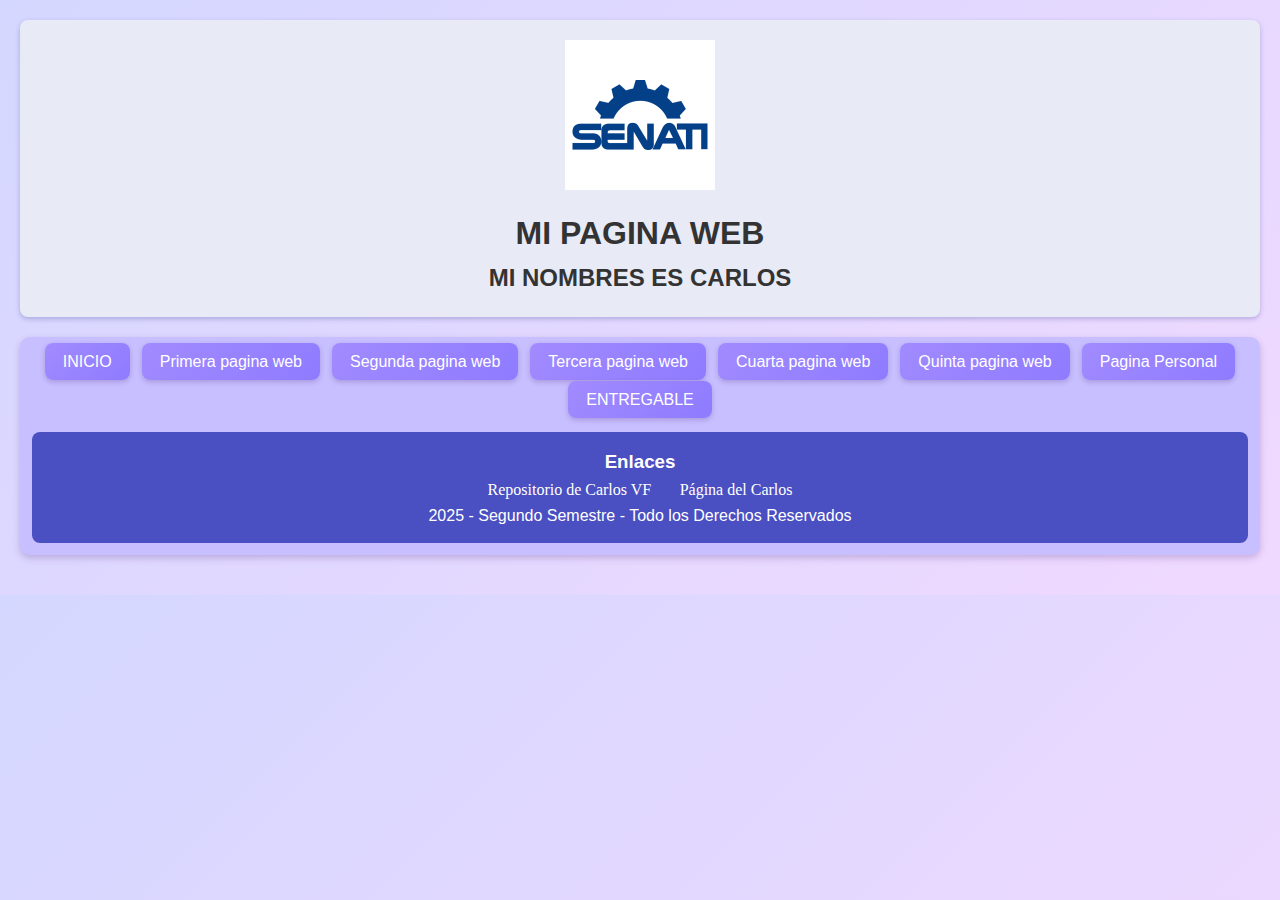
<file: index.html>
<!DOCTYPE html>
<html>
    <HEAD>
        <title>SOY GOSHA</title>
        <link rel="icon" href="imagenes/logo.png">
        <link rel="stylesheet" href="css xd/css xd.css">
    </HEAD>  
    <body>
        <HEADER>
            <img src ="imagenes/logo.png" alt="logo senati" with="300" height="200">
            <h1>MI PAGINA WEB</h1>
            <H2> MI NOMBRES ES CARLOS</H2>
        </HEADER>
        <NAV>
            <ul id="menu">
                <li><a href="html.html">INICIO</a></li>
                <li><a href="mi primera pagina web.html">Primera pagina web</a></li>
                <li><a href="mi segunda pagina web.html">Segunda pagina web</a></li>
                <li><a href="mi TERCERA pagina web.html">Tercera pagina web</a></li>
                <li><a href="mi CUARTA pagina web.html">Cuarta pagina web</a></li>
                <li><a href="mi QUINTA pagina web.html">Quinta pagina web</a></li>
                <li><a href="Pagina Personal.html">Pagina Personal</a></li>
                    <li><a>ENTREGABLE</a></li>
            </ul>
            
       <footer>
            <h3>Enlaces</h3>
            <a href="https://github.com/Fkfkfkkx/CARLOSVILCAF" target="_blank">Repositorio de Carlos VF</a>
            <a href="https://fkfkfkkx.github.io/CARLOSVILCAF/" target="_blank">Página del Carlos</a>
            <p>2025 - Segundo Semestre - Todo los Derechos Reservados</p>
       </footer>
    </body>
</html>
</file>
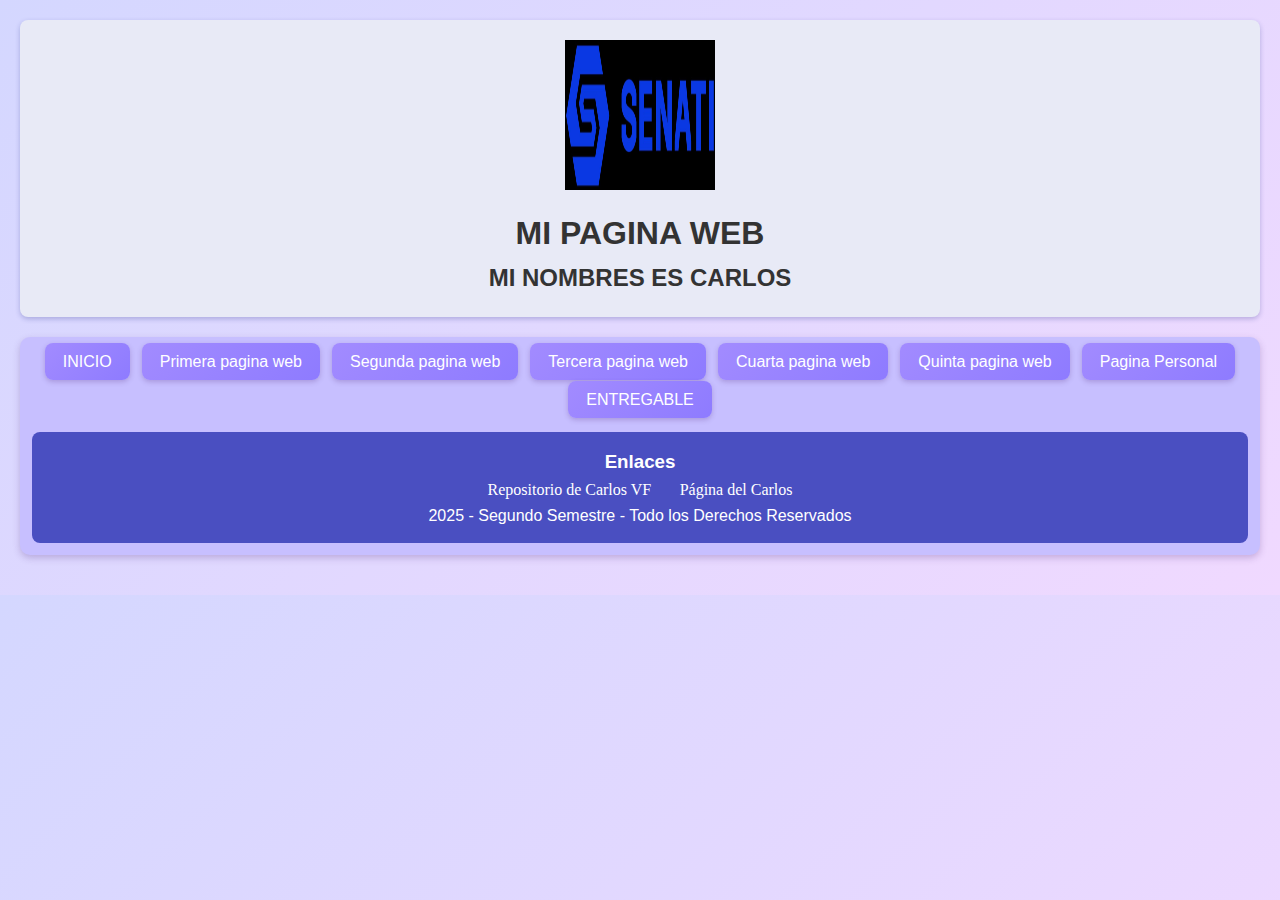
<file: html.html>
<!DOCTYPE html>
<html>
    <HEAD>
        <title>SOY GOSHA</title>
        <link rel="icon" href="imagenes/logo.png">
        <link rel="stylesheet" href="css xd/css xd.css">
    </HEAD>   
    <body>
        <HEADER>
            <img src ="imagenes/senati ps.jpeg" alt="logo senati" with="300" height="200">
            <h1>MI PAGINA WEB</h1>
            <H2> MI NOMBRES ES CARLOS</H2>
        </HEADER>
        <NAV>
            <ul id="menu">
                <li><a href="html.html">INICIO</a></li>
                <li><a href="mi primera pagina web.html">Primera pagina web</a></li>
                <li><a href="mi segunda pagina web.html">Segunda pagina web</a></li>
                <li><a href="mi TERCERA pagina web.html">Tercera pagina web</a></li>
                <li><a href="mi CUARTA pagina web.html">Cuarta pagina web</a></li>
                <li><a href="mi QUINTA pagina web.html">Quinta pagina web</a></li>
                <li><a href="Pagina Personal.html">Pagina Personal</a></li>
                    <li><a>ENTREGABLE</a></li>
            </ul>
       <footer>
            <h3>Enlaces</h3>
            <a href="https://github.com/Fkfkfkkx/CARLOSVILCAF" target="_blank">Repositorio de Carlos VF</a>
            <a href="https://fkfkfkkx.github.io/CARLOSVILCAF/" target="_blank">Página del Carlos</a>
            <p>2025 - Segundo Semestre - Todo los Derechos Reservados</p>
       </footer>
    </body>
</html>
</file>
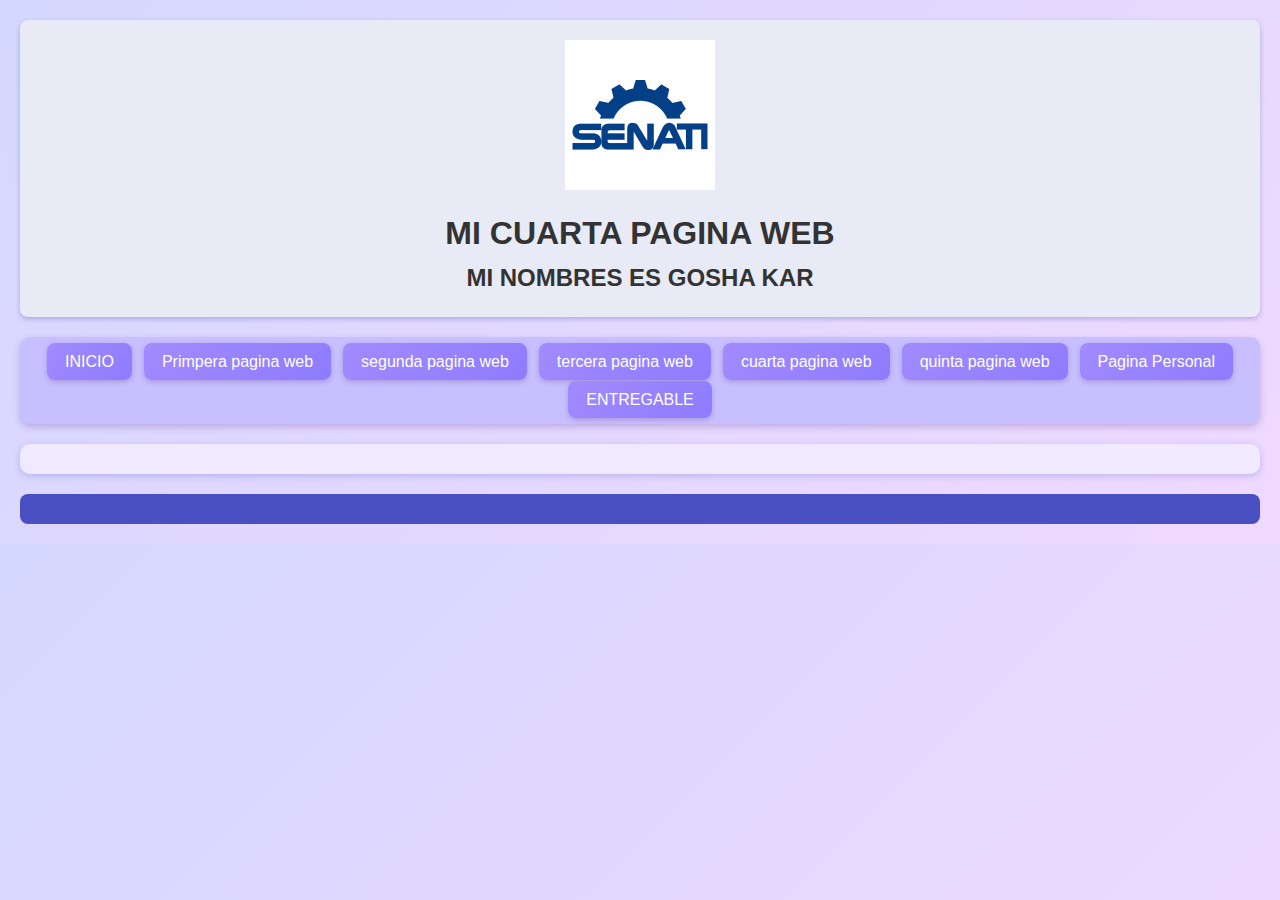
<file: mi CUARTA pagina web.html>
<!DOCTYPE html>
<html>
    <HEAD>
        <title>SOY GOSHA</title>
        <link rel="icon" href="imagenes/logo.png">
        <link rel="stylesheet" href="css xd/css xd.css">
    </HEAD>
    <body>
        <HEADER>
            <img src ="imagenes/logo.png" alt="logo senati" with="300" height="200">
            <h1>MI CUARTA PAGINA WEB</h1>
            <H2> MI NOMBRES ES GOSHA KAR</H2>
        </HEADER>
        <NAV>
          <ul id="menu">
                <li><a href="html.html">INICIO</a></li>
                <li><a href="mi primera pagina web.html">Primpera pagina web</a></li>
                <li><a href="mi segunda pagina web.html">segunda pagina web</a></li>
                <li><a href="mi tercera pagina web.html">tercera pagina web</a></li>
                <li><a href="mi cuarta pagina web.html">cuarta pagina web</a></li>
                <li><a href="mi quinta pagina web.html">quinta pagina web</a></li>
                    <li><a>Pagina Personal</a></li>
                    <li><a>ENTREGABLE</a></li>
            </ul>
        </NAV>
        <section>
            <article>
                
            </article>
        </section>
        <footer></footer>
    </body>
</html>
</file>
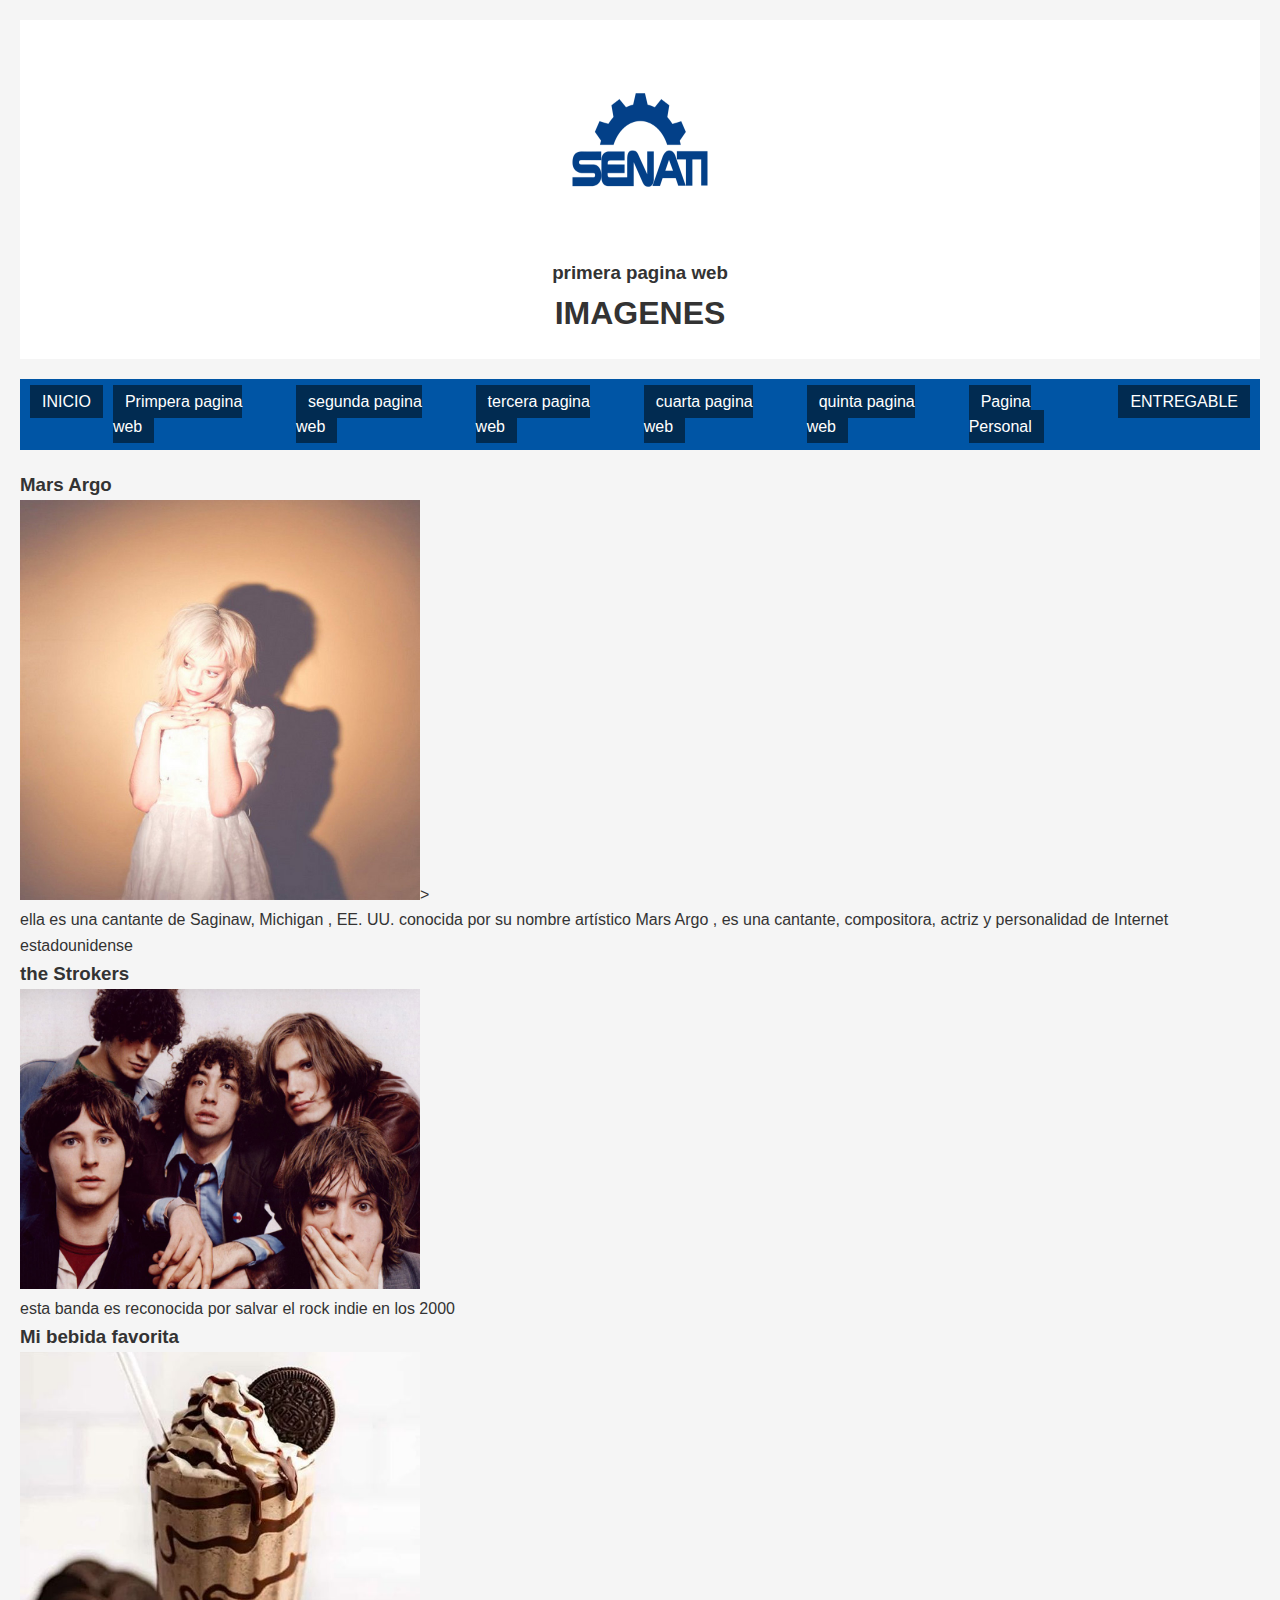
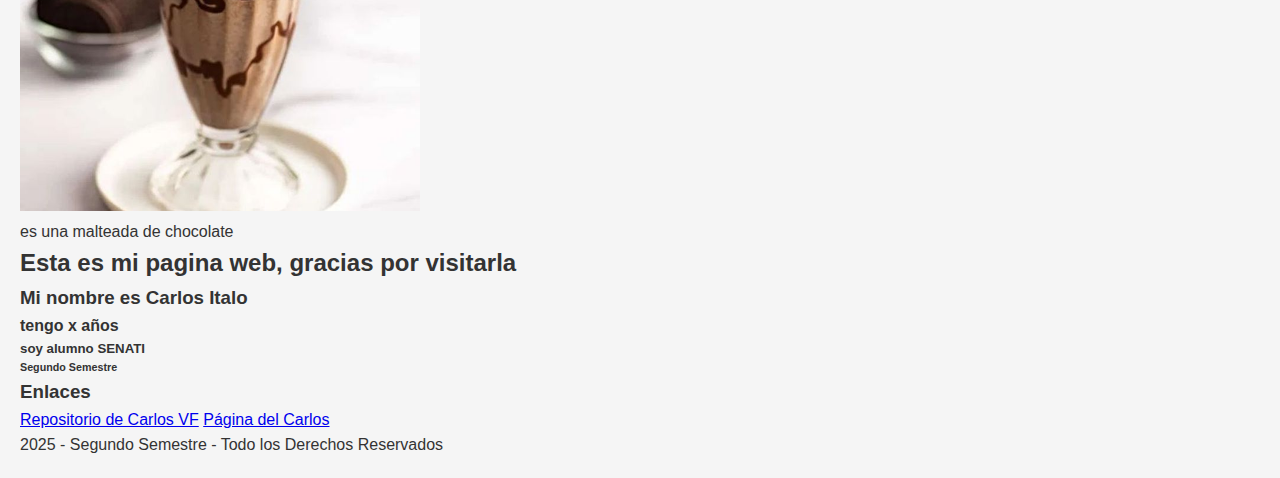
<file: mi primera pagina web.html>
<!DOCTYPE html>
<html>
    <HEAD>
        <title>SOY GOSHA</title>
        <link rel="icon" href="imagenes/logo.png">
        <link rel="stylesheet" href="css xd/estilos.css">
    </HEAD> 
    <body>
        <HEADER>
            <img src ="imagenes/logo.png" alt="logo senati" with="300" height="200">
            <h3> primera pagina web </h3>
            <H1> IMAGENES </H1>
        </HEADER>
        <NAV>
            <ul id="menu">
                <li><a href="html.html">INICIO</a></li>
                <li><a href="mi primera pagina web.html">Primpera pagina web</a></li>
                <li><a href="mi segunda pagina web.html">segunda pagina web</a></li>
                <li><a href="mi TERCERA pagina web.html">tercera pagina web</a></li>
                <li><a href="mi CUARTA pagina web.html">cuarta pagina web</a></li>
                <li><a href="mi QUINTA pagina web.html">quinta pagina web</a></li>
                <li><a href="Pagina Personal.html">Pagina Personal</a></li>
                    <li><a>ENTREGABLE</a></li>
            </ul>
        </NAV>
        <section>

            <article>
                <h3>Mars Argo</h3>
                <img src="imagenes/mars argo.jpg" width="400">>
                <p>ella es una cantante de Saginaw, Michigan , EE. UU. conocida por su nombre artístico Mars Argo , es una cantante, compositora, actriz y personalidad de Internet estadounidense</p>
            </article>

            <article>    
                <h3>the Strokers</h3>
                <img src="imagenes/the strokers.jpg" width="400">
                <p> esta banda es reconocida por salvar el rock indie en los 2000</p>
            </article>

            <article>
                <h3>Mi bebida favorita</h3>
                <img src="imagenes/mi bebida fav.jpg" width="400">
                <p>es una malteada de chocolate</p>
            </article>

            <aside>
                <h2>Esta es mi pagina web, gracias por visitarla</h2>
                <h3>Mi nombre es Carlos Italo</h3>
                <h4>tengo x años</h4>
                <h5>soy alumno SENATI</h5>
                <H6>Segundo Semestre</H6>
            </aside>
        </section>
       <footer>
            <h3>Enlaces</h3>
            <a href="https://github.com/Fkfkfkkx/CARLOSVILCAF" target="_blank">Repositorio de Carlos VF</a>
            <a href="https://fkfkfkkx.github.io/CARLOSVILCAF/" target="_blank">Página del Carlos</a>
            <p>2025 - Segundo Semestre - Todo los Derechos Reservados</p>
       </footer>
    </body>
</html>
</file>
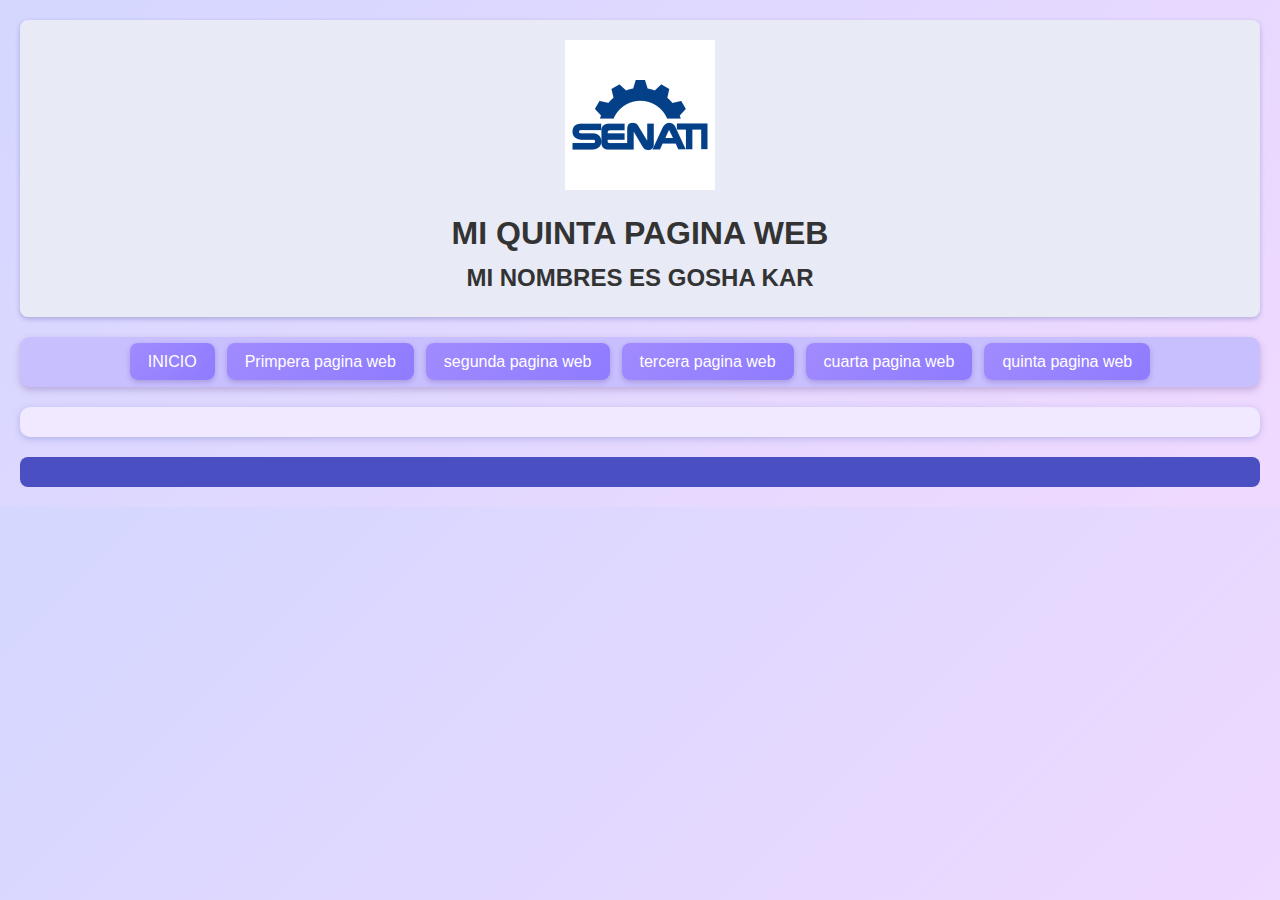
<file: mi QUINTA pagina web.html>
<!DOCTYPE html>
<html>
    <HEAD>
        <title>SOY GOSHA</title>
        <link rel="icon" href="imagenes/logo.png">
        <link rel="stylesheet" href="css xd/css xd.css">
    </HEAD>
    <body>
        <HEADER>
            <img src ="imagenes/logo.png" alt="logo senati" with="300" height="200">
            <h1>MI QUINTA PAGINA WEB</h1>
            <H2> MI NOMBRES ES GOSHA KAR</H2>
        </HEADER>
        <NAV>
          <ul id="menu">
                <li><a href="html.html">INICIO</a></li>
                <li><a href="mi primera pagina web.html">Primpera pagina web</a></li>
                <li><a href="mi segunda pagina web.html">segunda pagina web</a></li>
                <li><a href="mi tercera pagina web.html">tercera pagina web</a></li>
                <li><a href="mi cuarta pagina web.html">cuarta pagina web</a></li>
                <li><a href="mi quinta pagina web.html">quinta pagina web</a></li>
            </ul>
        </NAV>
        <section>
            <article>
                
            </article>
        </section>
        <footer></footer>
    </body>
</html>
</file>
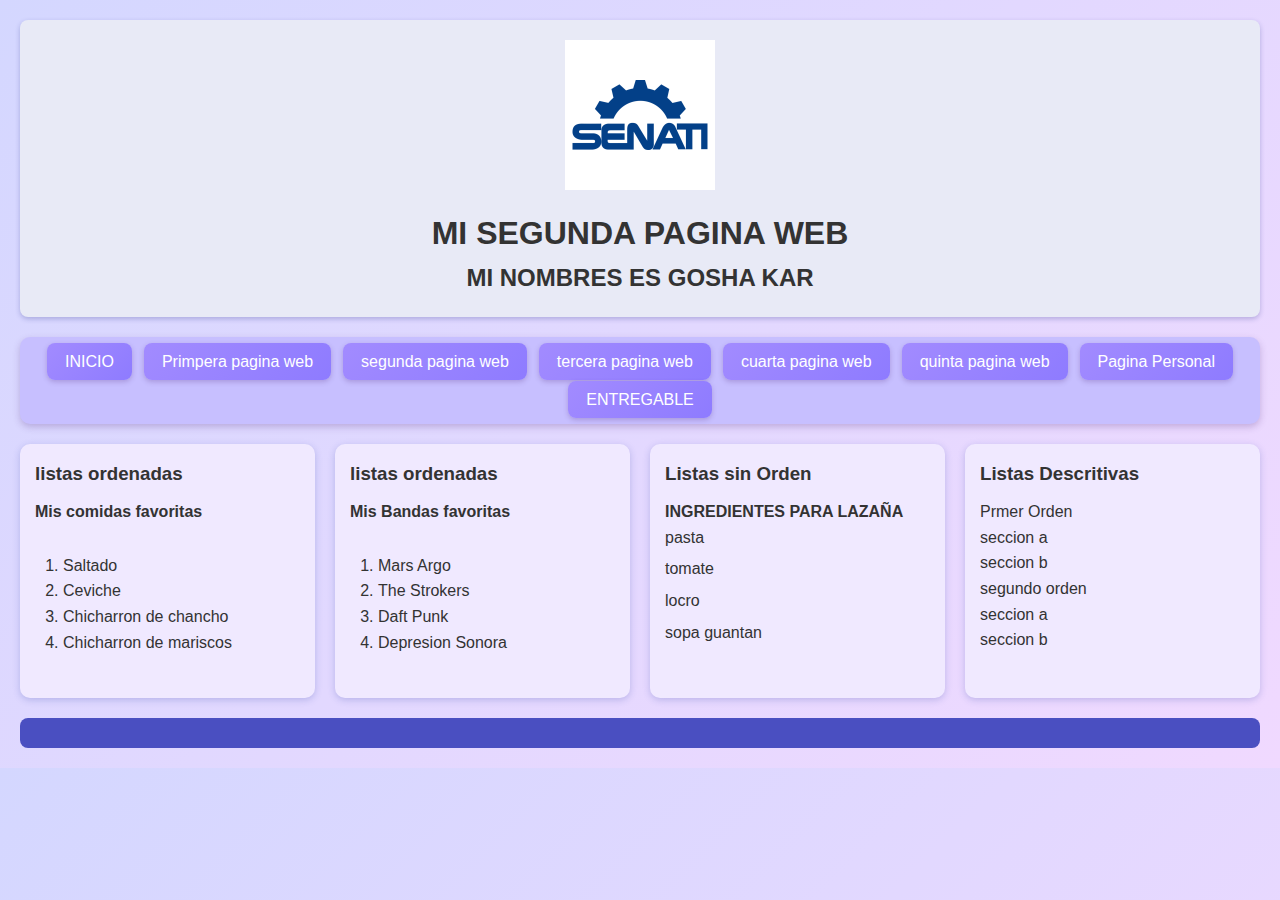
<file: mi segunda pagina web.html>
<!DOCTYPE html>
<html>
    <HEAD>
        <title>SOY GOSHA</title>
        <link rel="icon" href="imagenes/logo.png">
        <link rel="stylesheet" href="css xd/css xd.css">
    </HEAD>
    <body>
        <HEADER>
            <img src ="imagenes/logo.png" alt="logo senati" with="300" height="200">
            <h1>MI SEGUNDA PAGINA WEB</h1>
            <H2> MI NOMBRES ES GOSHA KAR</H2>
        </HEADER>
        <NAV>
           <ul id="menu">
                <li><a href="html.html">INICIO</a></li>
                <li><a href="mi primera pagina web.html">Primpera pagina web</a></li>
                <li><a href="mi segunda pagina web.html">segunda pagina web</a></li>
                <li><a href="mi tercera pagina web.html">tercera pagina web</a></li>
                <li><a href="mi cuarta pagina web.html">cuarta pagina web</a></li>
                <li><a href="mi quinta pagina web.html">quinta pagina web</a></li>
                    <li><a>Pagina Personal</a></li>
                    <li><a>ENTREGABLE</a></li>
            </ul>
        </NAV>
        <section>

            <article>
                <h3>listas ordenadas</h3>
                <h4>Mis comidas favoritas</h4>
                <ol>
                    <li>Saltado</li>
                    <li>Ceviche</li>
                    <li>Chicharron de chancho</li>
                    <li>Chicharron de mariscos</li>
            </article>

            <article>
                </ol>
                <h3>listas ordenadas</h3>
                <h4>Mis Bandas favoritas</h4>
                <ol>
                    <li>Mars Argo </li>
                    <li>The Strokers</li>
                    <li>Daft Punk</li>
                    <li>Depresion Sonora</li>
                </ol>
            </article>

            <article>
                <h3>Listas sin Orden</h3>
                <h4>INGREDIENTES PARA LAZAÑA </h4>
                    <ul>
                    <li>pasta</li>
                    <li>tomate</li>
                    <li>locro</li>
                    <li>sopa guantan</li>
                    </ul>
            </article>
            
            <article>
                <h3>Listas Descritivas</h3>
                <d1>
                    <dt>Prmer Orden</dt>
                        <dd>seccion a</dd>
                        <dd>seccion b</dd>
                    <dt>segundo orden</dt>
                        <dd>seccion a</dd>
                        <dd>seccion b</dd>
                </d1>
            </article>
        </section>
        <footer></footer>
    </body>
</html>
</file>
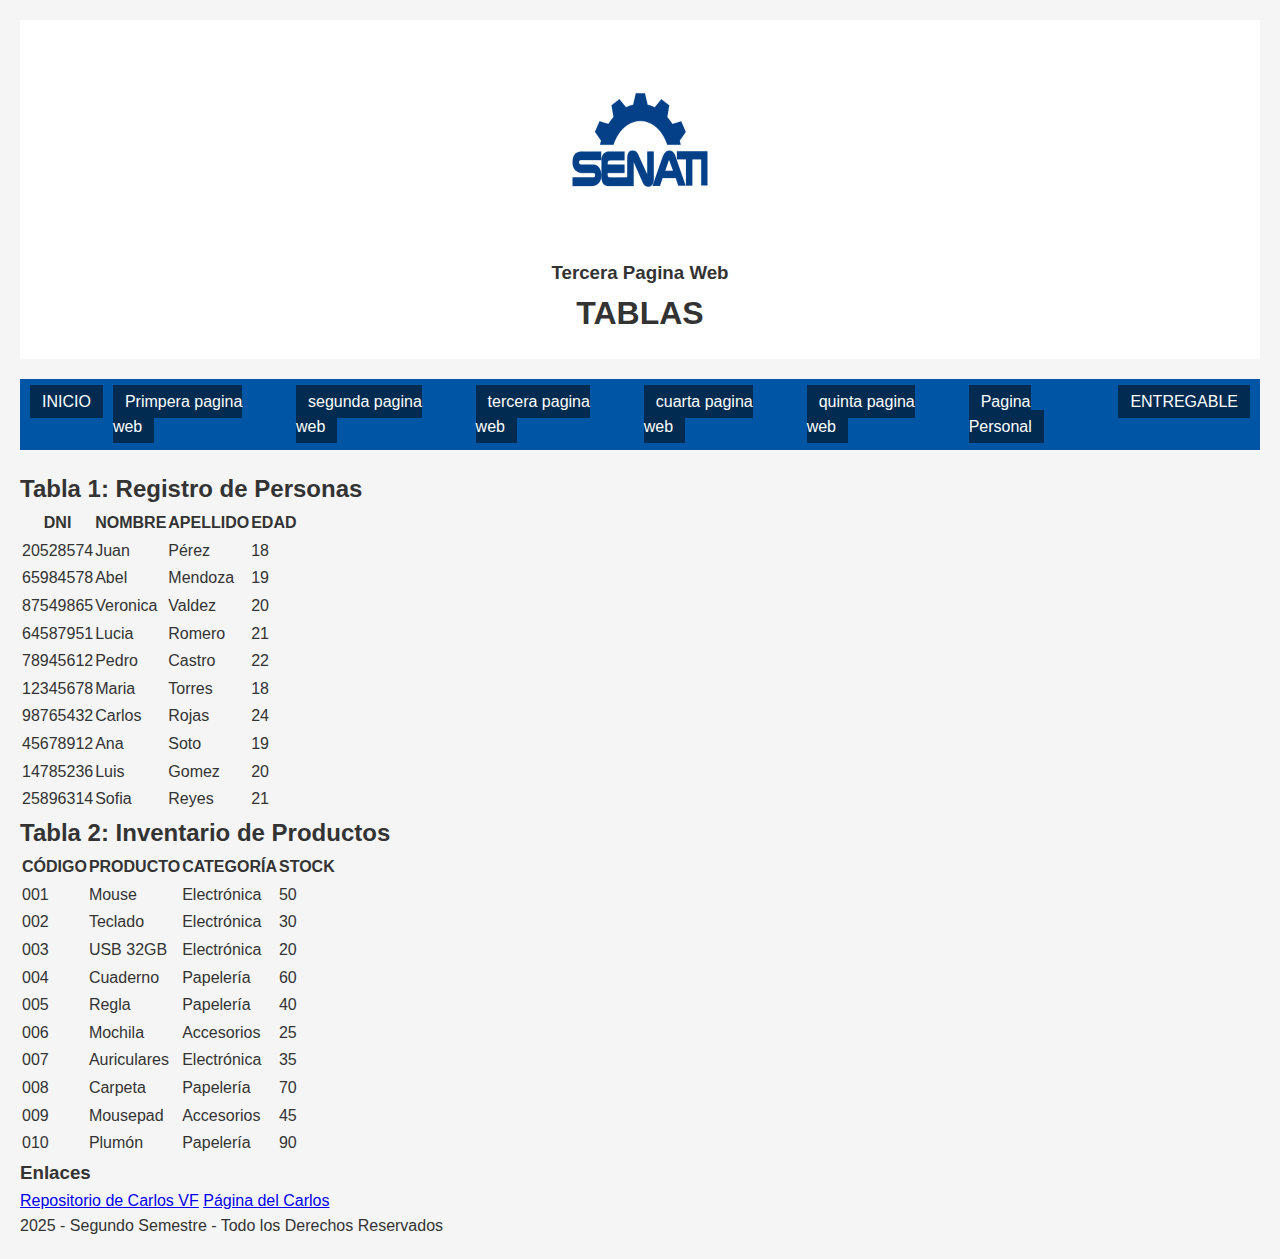
<file: mi TERCERA pagina web.html>
<!DOCTYPE html>
<html>
<head>
    <title>SOY GOSHA</title>
    <link rel="icon" href="imagenes/logo.png">
    <link rel="stylesheet" href="css xd/estilos.css">
</head>

<body>
    <header>
        <img src="imagenes/logo.png" alt="logo senati" width="300" height="200">
        <h3>Tercera Pagina Web</h3>
        <h1>TABLAS</h1>
    </header>

    <nav>
            <ul id="menu">
                <li><a href="html.html">INICIO</a></li>
                <li><a href="mi primera pagina web.html">Primpera pagina web</a></li>
                <li><a href="mi segunda pagina web.html">segunda pagina web</a></li>
                <li><a href="mi TERCERA pagina web.html">tercera pagina web</a></li>
                <li><a href="mi CUARTA pagina web.html">cuarta pagina web</a></li>
                <li><a href="mi QUINTA pagina web.html">quinta pagina web</a></li>
                <li><a href="Pagina Personal.html">Pagina Personal</a></li>
                    <li><a>ENTREGABLE</a></li>
            </ul>
    </nav>

    <section>

        <!-- PRIMERA TABLA -->
        <article>
            <h2>Tabla 1: Registro de Personas</h2>

            <table>
                <tr>
                    <th>DNI</th>
                    <th>NOMBRE</th>
                    <th>APELLIDO</th>
                    <th>EDAD</th>
                </tr>

                <tr><td>20528574</td><td>Juan</td><td>Pérez</td><td>18</td></tr>
                <tr><td>65984578</td><td>Abel</td><td>Mendoza</td><td>19</td></tr>
                <tr><td>87549865</td><td>Veronica</td><td>Valdez</td><td>20</td></tr>
                <tr><td>64587951</td><td>Lucia</td><td>Romero</td><td>21</td></tr>
                <tr><td>78945612</td><td>Pedro</td><td>Castro</td><td>22</td></tr>
                <tr><td>12345678</td><td>Maria</td><td>Torres</td><td>18</td></tr>
                <tr><td>98765432</td><td>Carlos</td><td>Rojas</td><td>24</td></tr>
                <tr><td>45678912</td><td>Ana</td><td>Soto</td><td>19</td></tr>
                <tr><td>14785236</td><td>Luis</td><td>Gomez</td><td>20</td></tr>
                <tr><td>25896314</td><td>Sofia</td><td>Reyes</td><td>21</td></tr>
            </table>
        </article>

        <!-- SEGUNDA TABLA -->
        <article>
            <h2>Tabla 2: Inventario de Productos</h2>

            <table>
                <tr>
                    <th>CÓDIGO</th>
                    <th>PRODUCTO</th>
                    <th>CATEGORÍA</th>
                    <th>STOCK</th>
                </tr>

                <tr><td>001</td><td>Mouse</td><td>Electrónica</td><td>50</td></tr>
                <tr><td>002</td><td>Teclado</td><td>Electrónica</td><td>30</td></tr>
                <tr><td>003</td><td>USB 32GB</td><td>Electrónica</td><td>20</td></tr>
                <tr><td>004</td><td>Cuaderno</td><td>Papelería</td><td>60</td></tr>
                <tr><td>005</td><td>Regla</td><td>Papelería</td><td>40</td></tr>
                <tr><td>006</td><td>Mochila</td><td>Accesorios</td><td>25</td></tr>
                <tr><td>007</td><td>Auriculares</td><td>Electrónica</td><td>35</td></tr>
                <tr><td>008</td><td>Carpeta</td><td>Papelería</td><td>70</td></tr>
                <tr><td>009</td><td>Mousepad</td><td>Accesorios</td><td>45</td></tr>
                <tr><td>010</td><td>Plumón</td><td>Papelería</td><td>90</td></tr>

            </table>
        </article>
    </section>
       <footer>
            <h3>Enlaces</h3>
            <a href="https://github.com/Fkfkfkkx/CARLOSVILCAF" target="_blank">Repositorio de Carlos VF</a>
            <a href="https://fkfkfkkx.github.io/CARLOSVILCAF/" target="_blank">Página del Carlos</a>
            <p>2025 - Segundo Semestre - Todo los Derechos Reservados</p>
       </footer>

    </body>
</html>
</file>
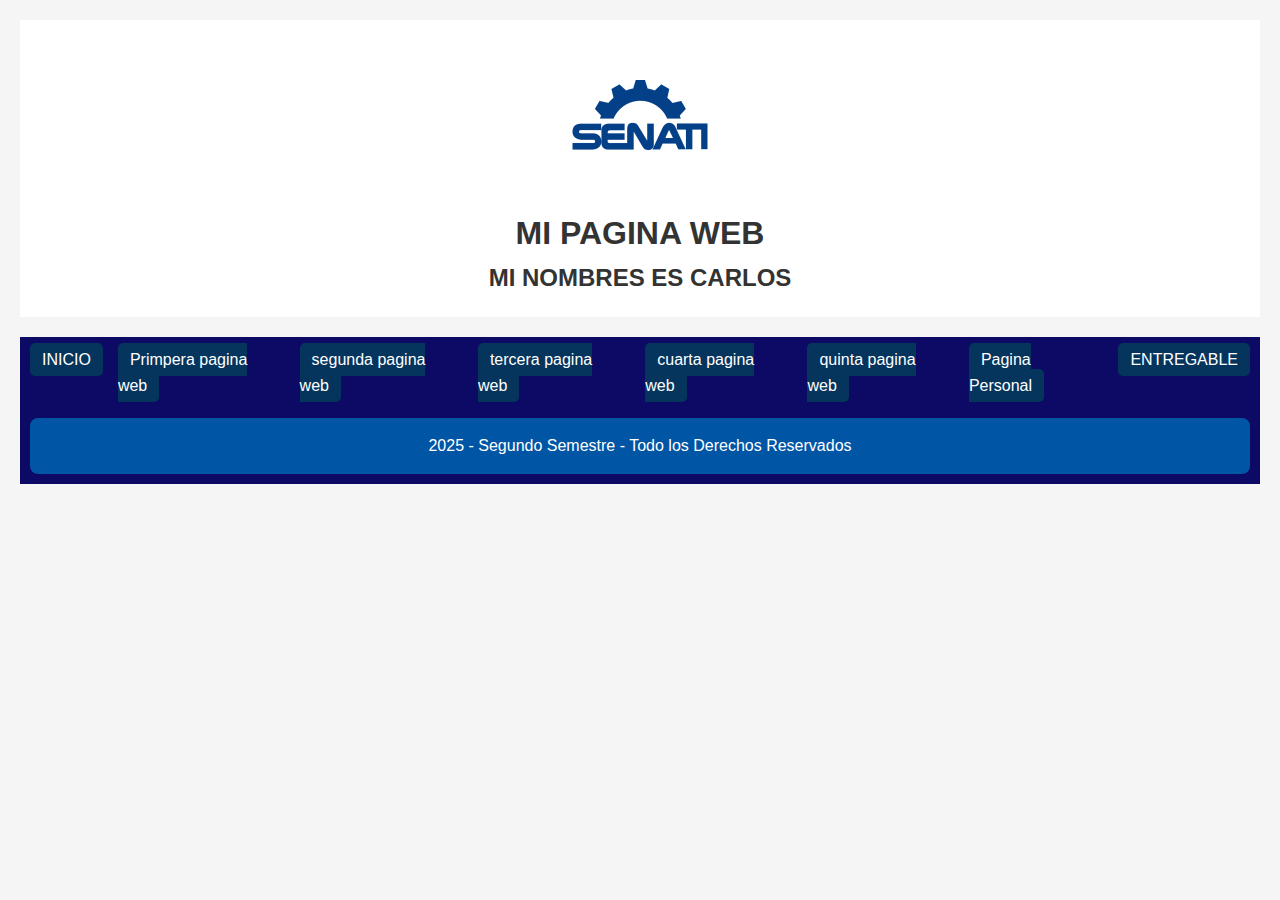
<file: pagina web/html.html>
<!DOCTYPE html>
<html>
    <HEAD>
        <title>SOY GOSHA</title>
        <link rel="icon" href="imagenes/logo.png">
        <link rel="stylesheet" href="css xd/css xd.css">
    </HEAD>
    <body>
        <HEADER>
            <img src ="imagenes/logo.png" alt="logo senati" with="300" height="200">
            <h1>MI PAGINA WEB</h1>
            <H2> MI NOMBRES ES CARLOS</H2>
        </HEADER>
        <NAV>
            <ul id="menu">
                <li><a href="html.html">INICIO</a></li>
                <li><a href="mi primera pagina web.html">Primpera pagina web</a></li>
                <li><a href="mi segunda pagina web.html">segunda pagina web</a></li>
                <li><a href="mi TERCERA pagina web.html">tercera pagina web</a></li>
                <li><a href="mi CUARTA pagina web.html">cuarta pagina web</a></li>
                <li><a href="mi QUINTA pagina web.html">quinta pagina web</a></li>
                    <li><a>Pagina Personal</a></li>
                    <li><a>ENTREGABLE</a></li>
            </ul>
       <footer>
            <p>2025 - Segundo Semestre - Todo los Derechos Reservados</p>
       </footer>
    </body>
</html>
</file>
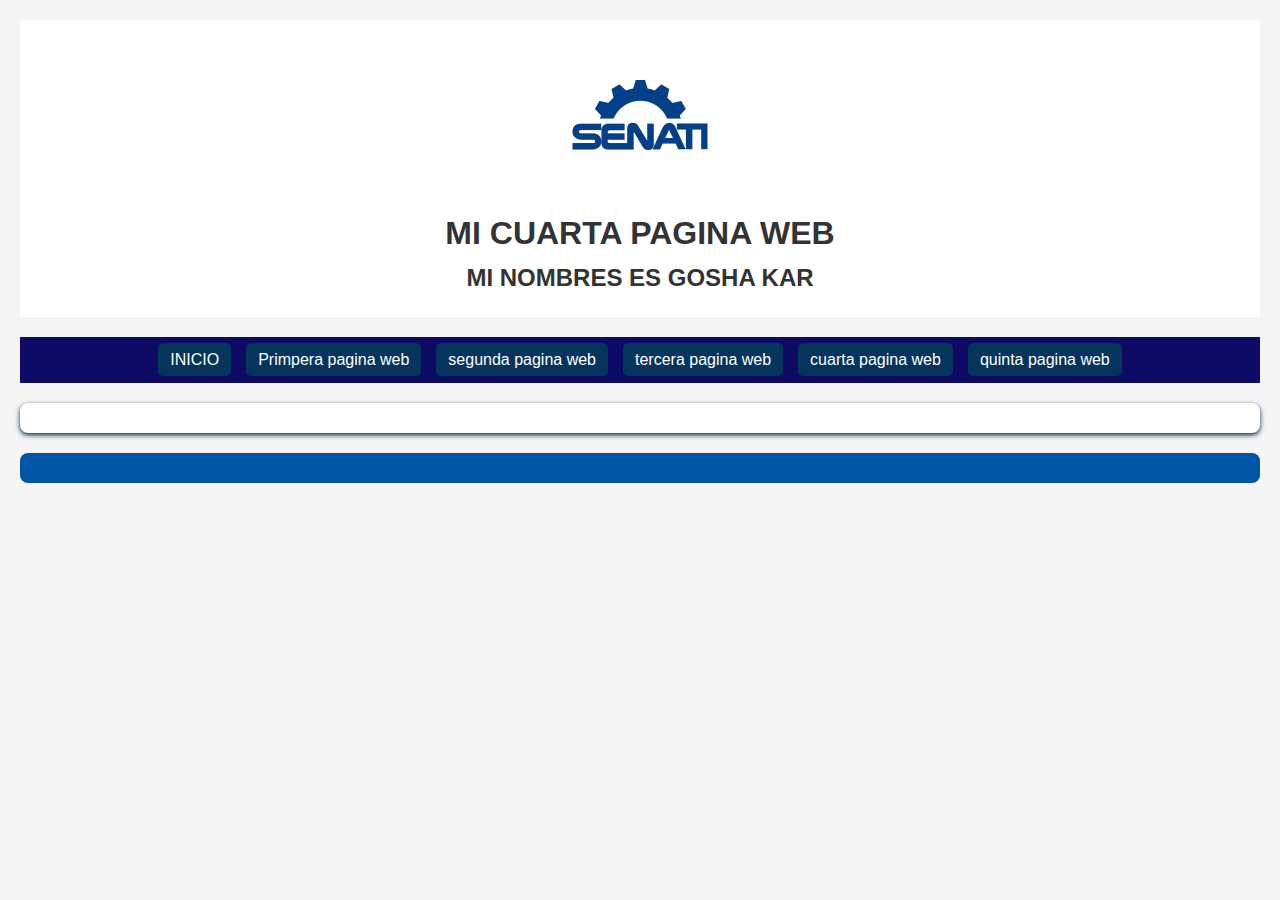
<file: pagina web/mi CUARTA pagina web.html>
<!DOCTYPE html>
<html>
    <HEAD>
        <title>SOY GOSHA</title>
        <link rel="icon" href="imagenes/logo.png">
        <link rel="stylesheet" href="css xd/css xd.css">
    </HEAD>
    <body>
        <HEADER>
            <img src ="imagenes/logo.png" alt="logo senati" with="300" height="200">
            <h1>MI CUARTA PAGINA WEB</h1>
            <H2> MI NOMBRES ES GOSHA KAR</H2>
        </HEADER>
        <NAV>
          <ul id="menu">
                <li><a href="html.html">INICIO</a></li>
                <li><a href="mi primera pagina web.html">Primpera pagina web</a></li>
                <li><a href="mi segunda pagina web.html">segunda pagina web</a></li>
                <li><a href="mi tercera pagina web.html">tercera pagina web</a></li>
                <li><a href="mi cuarta pagina web.html">cuarta pagina web</a></li>
                <li><a href="mi quinta pagina web.html">quinta pagina web</a></li>
            </ul>
        </NAV>
        <section>
            <article>
                
            </article>
        </section>
        <footer></footer>
    </body>
</html>
</file>
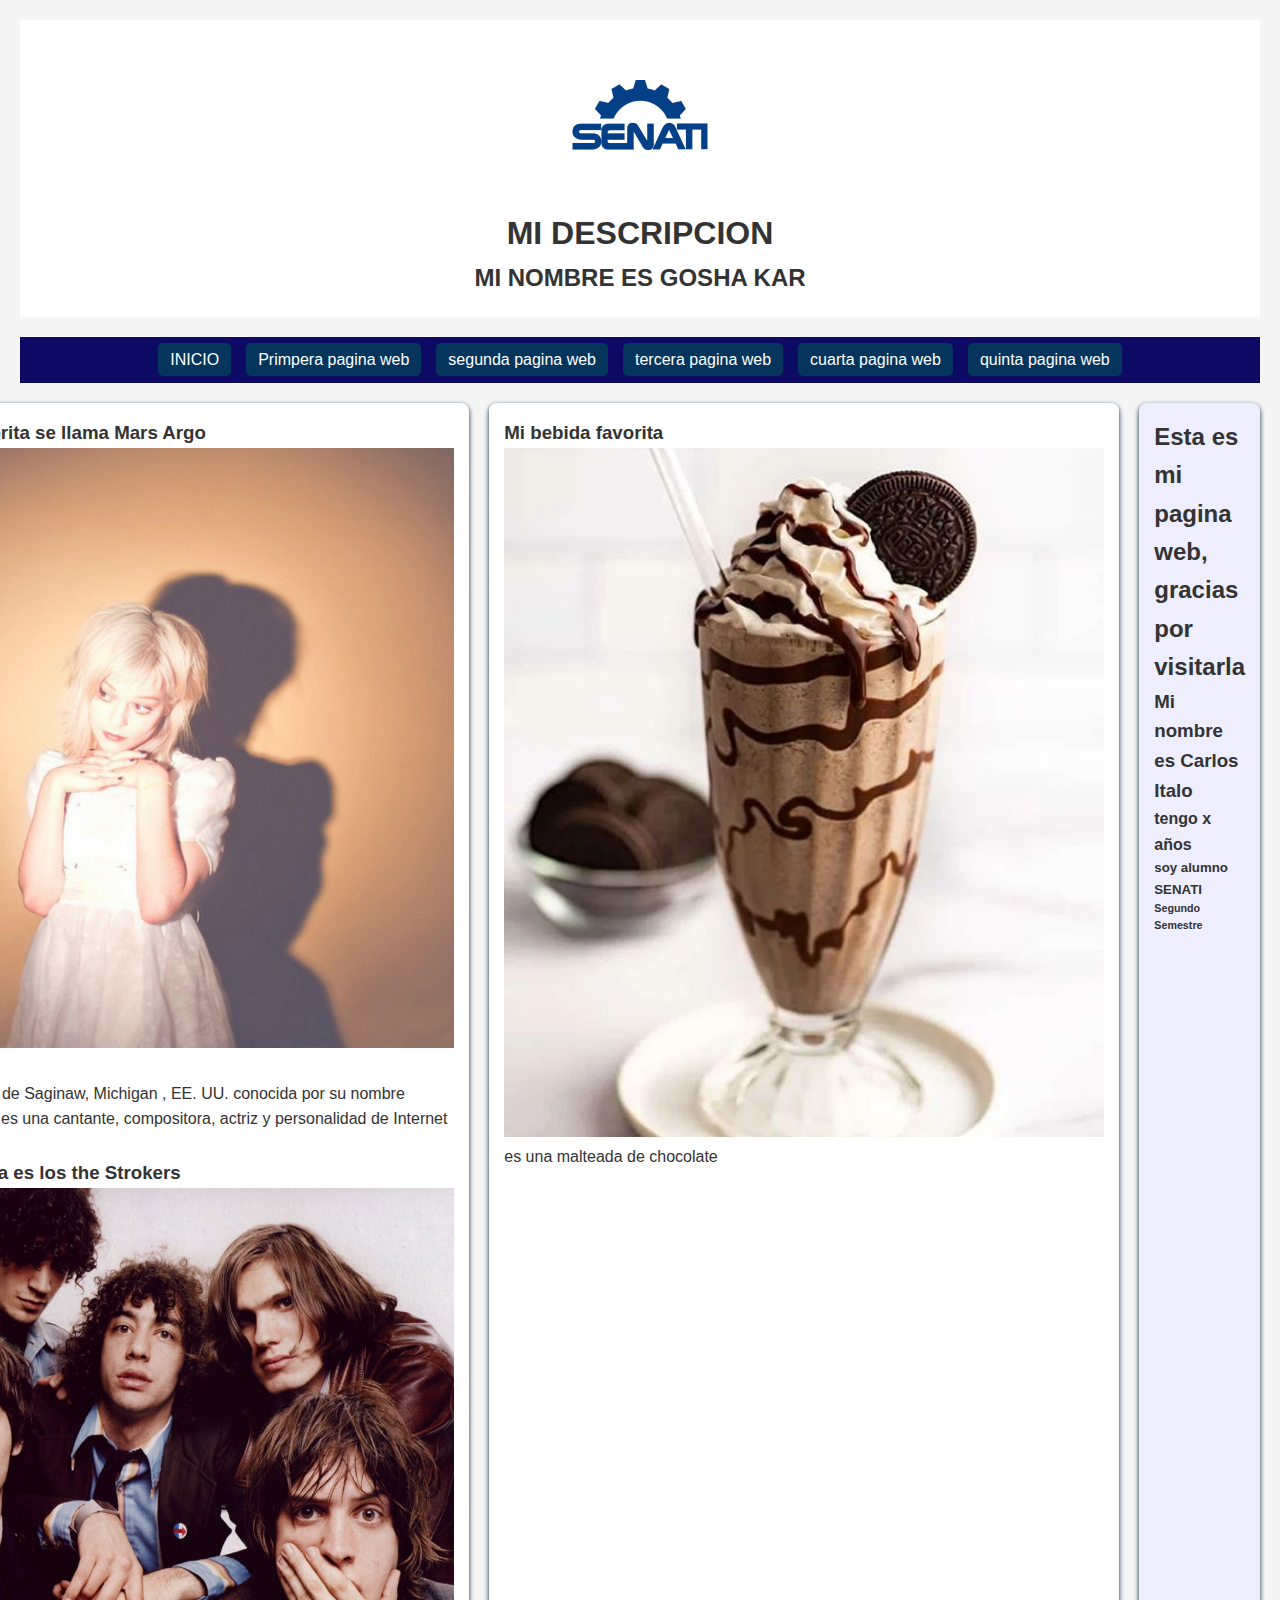
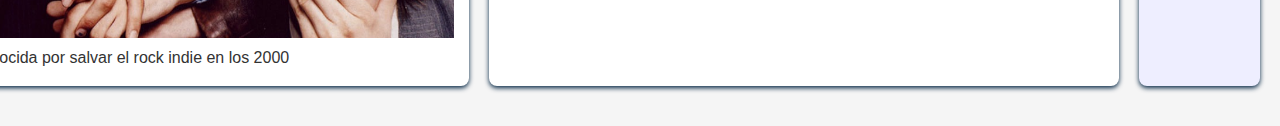
<file: pagina web/mi primera pagina web.html>
<!DOCTYPE html>
<html>
    <HEAD>
        <title>SOY GOSHA</title>
        <link rel="icon" href="imagenes/logo.png">
        <link rel="stylesheet" href="css xd/css xd.css">
    </HEAD>
    <body>
        <HEADER>
            <img src ="imagenes/logo.png" alt="logo senati" with="300" height="200">
            <h1>MI DESCRIPCION</h1>
            <H2> MI NOMBRE ES GOSHA KAR</H2>
        </HEADER>
        <NAV>
            <ul id="menu">
                <li><a href="html.html">INICIO</a></li>
                <li><a href="mi primera pagina web.html">Primpera pagina web</a></li>
                <li><a href="mi segunda pagina web.html">segunda pagina web</a></li>
                <li><a href="mi tercera pagina web.html">tercera pagina web</a></li>
                <li><a href="mi cuarta pagina web.html">cuarta pagina web</a></li>
                <li><a href="mi quinta pagina web.html">quinta pagina web</a></li>
            </ul>
        </NAV>
        <section>
            <article>
                <h3>Mi cantante favorita se llama Mars Argo</h3>
                <img src="imagenes/mars argo.jpg" width="400">>
                <p>ella es una cantante de Saginaw, Michigan , EE. UU. conocida por su nombre artístico Mars Argo , es una cantante, compositora, actriz y personalidad de Internet estadounidense</p>
                <h3>Mi banda favorita es los the Strokers</h3>
                <img src="imagenes/the strokers.jpg" width="100">
                <p> esta banda es reconocida por salvar el rock indie en los 2000</p>
            </article>

            <article>
                <h3>Mi bebida favorita</h3>
                <img src="imagenes/mi bebida fav.jpg" width="300">
                <p>es una malteada de chocolate</p>
            </article>

            <aside>
                <h2>Esta es mi pagina web, gracias por visitarla</h2>
                <h3>Mi nombre es Carlos Italo</h3>
                <h4>tengo x años</h4>
                <h5>soy alumno SENATI</h5>
                <H6>Segundo Semestre</H6>
            </aside>
        </section>
    </body>
</html>
</file>
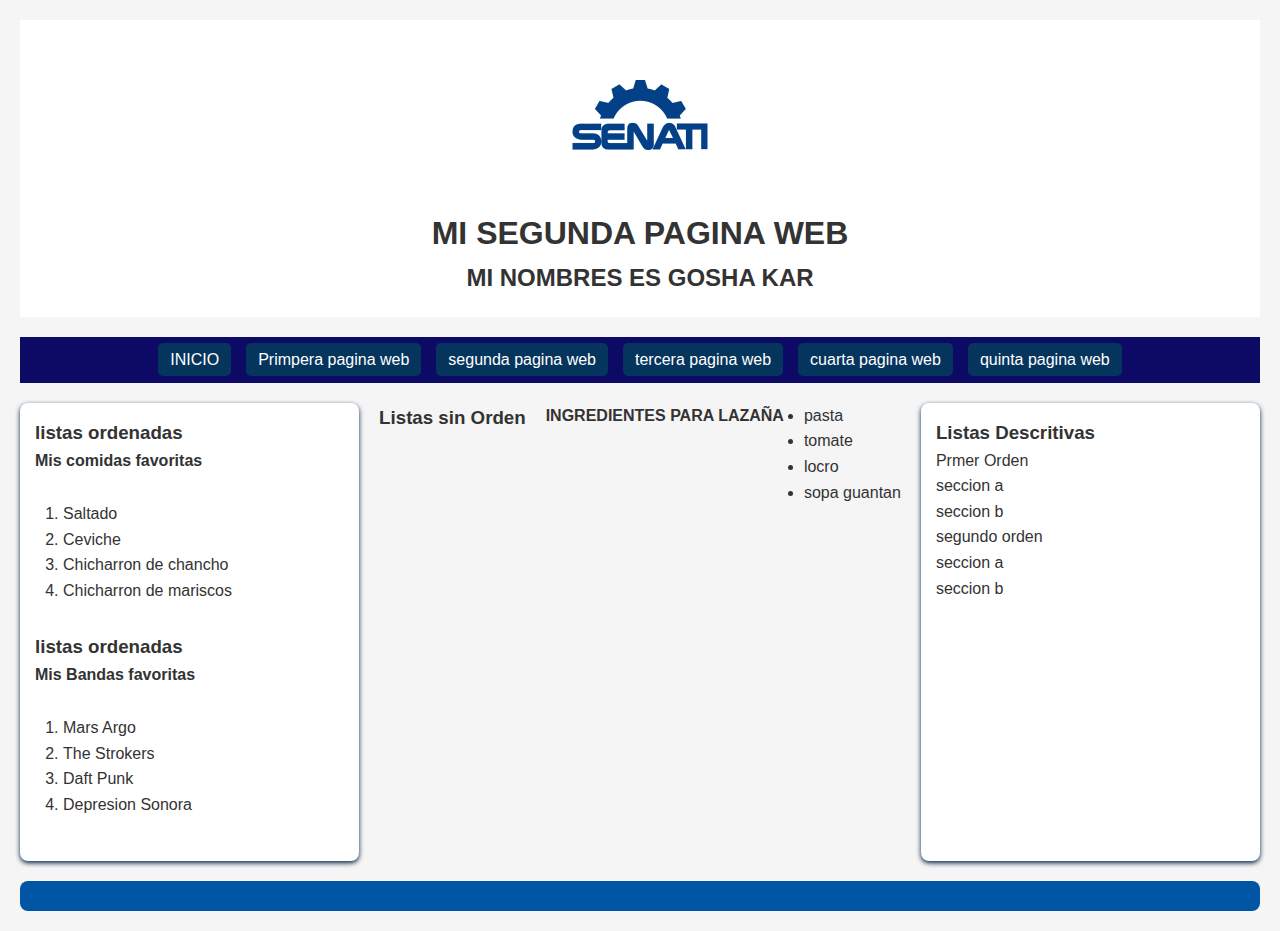
<file: pagina web/mi segunda pagina web.html>
<!DOCTYPE html>
<html>
    <HEAD>
        <title>SOY GOSHA</title>
        <link rel="icon" href="imagenes/logo.png">
        <link rel="stylesheet" href="css xd/css xd.css">
    </HEAD>
    <body>
        <HEADER>
            <img src ="imagenes/logo.png" alt="logo senati" with="300" height="200">
            <h1>MI SEGUNDA PAGINA WEB</h1>
            <H2> MI NOMBRES ES GOSHA KAR</H2>
        </HEADER>
        <NAV>
           <ul id="menu">
                <li><a href="html.html">INICIO</a></li>
                <li><a href="mi primera pagina web.html">Primpera pagina web</a></li>
                <li><a href="mi segunda pagina web.html">segunda pagina web</a></li>
                <li><a href="mi tercera pagina web.html">tercera pagina web</a></li>
                <li><a href="mi cuarta pagina web.html">cuarta pagina web</a></li>
                <li><a href="mi quinta pagina web.html">quinta pagina web</a></li>
            </ul>
        </NAV>
        <section>
            <article>
                <h3>listas ordenadas</h3>
                <h4>Mis comidas favoritas</h4>
                <ol>
                    <li>Saltado</li>
                    <li>Ceviche</li>
                    <li>Chicharron de chancho</li>
                    <li>Chicharron de mariscos</li>
                </ol>
                <h3>listas ordenadas</h3>
                <h4>Mis Bandas favoritas</h4>
                <ol>
                    <li>Mars Argo </li>
                    <li>The Strokers</li>
                    <li>Daft Punk</li>
                    <li>Depresion Sonora</li>
                </ol>
            </article>
                <h3>Listas sin Orden</h3>
                <h4>INGREDIENTES PARA LAZAÑA </h4>
                    <ul>
                    <li>pasta</li>
                    <li>tomate</li>
                    <li>locro</li>
                    <li>sopa guantan</li>
                    </ul>
            <article>
                <h3>Listas Descritivas</h3>
                <d1>
                    <dt>Prmer Orden</dt>
                        <dd>seccion a</dd>
                        <dd>seccion b</dd>
                    <dt>segundo orden</dt>
                        <dd>seccion a</dd>
                        <dd>seccion b</dd>
                </d1>
            </article>
        </section>
        <footer></footer>
    </body>
</html>
</file>
<file: css xd/css xd.css>
* {
    margin: 0;
    padding: 0;
    box-sizing: border-box;
    font-family:'Segoe UI', Tahoma, Geneva, Verdana, sans-serif; 
}

img{
    background-color: transparent;
}

body {
    background: linear-gradient(135deg, #d4d7ff, #f0d9ff);
    color: #333;
    line-height: 1.6;
    padding: 20px;
}

header {
    text-align: center;
    padding: 20px;
    background-color: #e8eaf6; 
    border-radius: 8px;
    box-shadow: 0 2px 5px rgba(26, 35, 126, 0.25);
}

header img { 
    max-width: 150px;
    max-height: 150px;
    margin-bottom: 10px;
    transition: transform 0.3s ease;
}

header img:hover {
    transform: scale(1.05);
}



nav {
    background-color: #c7bfff; 
    padding: 12px;
    margin: 20px 0;
    border-radius: 10px;
    box-shadow: 0 3px 7px rgba(80, 40, 120, 0.25);
}

nav ul {
    list-style: none;
    display: flex;
    justify-content: center;
    gap: 12px;
    flex-wrap: wrap; 
}

nav ul li a {
    color: white;
    background: linear-gradient(135deg, #a28bff, #8e7bff);
    text-decoration: none;
    padding: 10px 18px;
    border-radius: 8px;
    font-weight: 500;
    box-shadow: 0 2px 5px rgba(80, 40, 120, 0.25);
    transition: all 0.3s ease;
}

nav ul li a:hover {
    background: linear-gradient(135deg, #7e57c2, #6a3cb9);
    transform: translateY(-2px);
    box-shadow: 0 4px 10px rgba(80, 40, 120, 0.35);
}



#entregable {
    font-family: 'Franklin Gothic Medium', 'Arial Narrow', Arial, sans-serif;
}

section {
    display: flex;
    flex-direction: row;
    gap: 20px;
    margin-bottom: 20px;
}

article {
    flex: 2;
    background-color: #f0e9ff; 
    padding: 15px;
    border-radius: 10px;
    box-shadow: 0 2px 7px rgba(57, 73, 171, 0.25);
}

article img {
    width: 100%;
    max-width: 600px;
    border-radius: 6px;
}

article ul,
article ol,
article dl {
    padding: 10px;
    margin: 18px;
}

article table {
    background-color: #f5f0ff;
    border: 2px solid #7e57c2;
    width: 100%;
    border-collapse: collapse;
}

article table th,
article table td {
    border: 1px solid #7e57c2;
    padding: 8px;
}

aside {
    flex: 1;
    background-color: #e0d7ff; 
    padding: 15px;
    border-radius: 10px;
    box-shadow: 0 2px 7px rgba(26, 35, 126, 0.25);
}

footer {
    text-align: center;
    padding: 15px;
    background-color: #4a4fc1; 
    color: white;
    border-radius: 8px;
    margin-top: 20px;
}

footer a {
    font-family: Cambria, Cochin, Georgia, Times, 'Times New Roman', serif;
    color: white;
    text-decoration: none;
    padding: 8px 12px;
    transition: 0.3s ease;
}

footer a:hover {
    color: #ffeb3b;
}

article h3 {
    margin-bottom: 10px;
}

article ul {
    list-style: none;
    padding: 0;
    margin: 0;
}

article ul li {
    margin-bottom: 6px;
}

article ul li a {
    display: inline-block;
    background: #2c3e50;
    padding: 6px 10px;
    color: #fff;
    text-decoration: none;
    border-radius: 5px;
    font-size: 14px;
    transition: 0.2s;
}

article ul li a:hover {
    background: #1abc9c;
}

button {
    background: linear-gradient(135deg, #a28bff, #8e7bff);
    color: white;
    border: none;
    padding: 10px 18px;
    border-radius: 8px;
    font-size: 15px;
    cursor: pointer;
    margin: 5px;
    font-weight: 500;
    box-shadow: 0 2px 5px rgba(80, 40, 120, 0.25);
    transition: all 0.3s ease;
}

button:hover {
    background: linear-gradient(135deg, #7e57c2, #6a3cb9);
    transform: translateY(-2px);
    box-shadow: 0 4px 10px rgba(80, 40, 120, 0.35);
}
form {
    background: #f5f0ff;
    padding: 20px;
    border-radius: 12px;
    box-shadow: 0 3px 10px rgba(80, 40, 120, 0.25);
    max-width: 600px;
    margin: 20px auto;
}

form h2 {
    text-align: center;
    color: #4a3ebf;
    margin-bottom: 15px;
}

form label {
    display: block;
    font-weight: 600;
    margin-bottom: 6px;
    color: #4a3ebf;
}

form input,
form select,
form textarea {
    width: 100%;
    padding: 10px;
    margin-bottom: 14px;
    border-radius: 8px;
    border: 1px solid #a28bff;
    background-color: #ffffff;
    font-size: 15px;
    box-shadow: 0 2px 4px rgba(100, 70, 160, 0.15);
    transition: 0.3s ease;
}

form input:focus,
form select:focus,
form textarea:focus {
    outline: none;
    border-color: #7e57c2;
    box-shadow: 0 0 8px rgba(140, 90, 200, 0.6);
}

form button,
form input[type="submit"] {
    width: 100%;
    padding: 12px;
    font-size: 16px;
    border-radius: 10px;
    border: none;
    background: linear-gradient(135deg, #a28bff, #8e7bff);
    color: white;
    cursor: pointer;
    box-shadow: 0 3px 7px rgba(80, 40, 120, 0.3);
    margin-top: 10px;
    transition: 0.3s ease;
}

form button:hover,
form input[type="submit"]:hover {
    background: linear-gradient(135deg, #7e57c2, #6a3cb9);
    transform: translateY(-2px);
}
</file>
<file: css xd/estilos.css>
*{
    margin: 0;
    padding: 0;
    box-sizing: border-box;
    font-family:"segoe ui", Tahoma, Geneva, Verdana, sans-serif;
}
header{
    background-color: #6274eb;
}
body{
    justify-content: flex-end;
    background-color: #f5f5f5;
    color: #333;
    line-height: 1.6;
    padding: 20px
}
header{
    text-align: center;
    padding: 20px;
    background-color: white;
}
header img{
    max-width: 150px;
    max-width: 150px;
    margin-bottom: 10px;
    transition: display all;
}
nav{
    background-color: #0055a5;
    color: white;
    padding: 10px;
    margin: 20px 0;
}
nav ul{
    list-style: none;
    display: flex;
    justify-content: center;
    gap: 10px
}
nav ul li a{
    color: white;
    background-color: #012b51;
    text-decoration: none;
    padding: 8px 12px;
    transition: background-color 0.7s;
} 
nav ul li a:ahover{

    background-color: rgba(228, 124, 6, 0.459);
    border-radius: 10px;
    font-family:'Franklin Gothic Medium', 'Arial Narrow', Arial, sans-serif
}
</file>
<file: pagina web/css xd/css xd.css>
*{
    margin: 0;
    padding: 0;
    box-sizing: border-box;
    font-family:'Segoe UI', Tahoma, Geneva, Verdana, sans-serif; 
   
}

body{

    justify-content: flex-end;
    background-color: #f5f5f5;
    color: #333;
    line-height: 1.6;
    padding: 20px;

}
header{
    text-align: center;
    padding: 20px;
    background-color: white;
}
header img{ 
    
    max-width: 150px;
    max-height: 150px;
    margin-bottom: 10px;
    transition: display all;
}
nav {
    background-color: #0c0a64;
    padding: 10px;
    margin: 20px 0;
}
nav ul{
    list-style: none;
    display: flex;
    justify-content: center;
    gap: 15px;
}
nav ul li a {
    color: white;
    background-color: #05345d;
    text-decoration: none;
    padding: 8px 12px;
    border-radius: 5px;
    transition: backbround-color 0.7s;
}
nav ul li a:hover {
     background-color: #022442;
     border-radius: 10px;
}
#entregable{
    font-family: 'Franklin Gothic Medium', 'Arial Narrow', Arial, sans-serif;
}

section{
    justify-content: flex-end;
    display: flex;
    flex-direction: row;
    gap: 20px;
    margin-bottom: 20px;
}
article{
    flex: 2;
    background-color: white;
    padding: 15px;
    border-radius: 8px;
    box-shadow: 0 2px 5px #022442;
}
article img{
    width: 600px;
}
article ul, ol, dl{
    padding: 10px;
    margin: 18px;
}
article table{
    background-color: rgb(248, 238, 250);
    border: 2px solid;
}
article table th,td{
    border: 1px solid;

}
aside{
    flex: 1;
    background-color: #eef;
    padding: 15px;
    border-radius: 8px;
    box-shadow: 0 2px 5px #022442;
}
footer{

    text-align: center;
    padding: 15px;
    background-color: #0055a5;
    color: white;
    border-radius: 8px;
    margin-top: 20px;
}
footer a{
    font-family: Cambria, Cochin, Georgia, Times, 'Times New Roman', serif;
    color: white;
    text-decoration: none;
    padding: 8px 12px;
    flex: 2;

}
</file>
